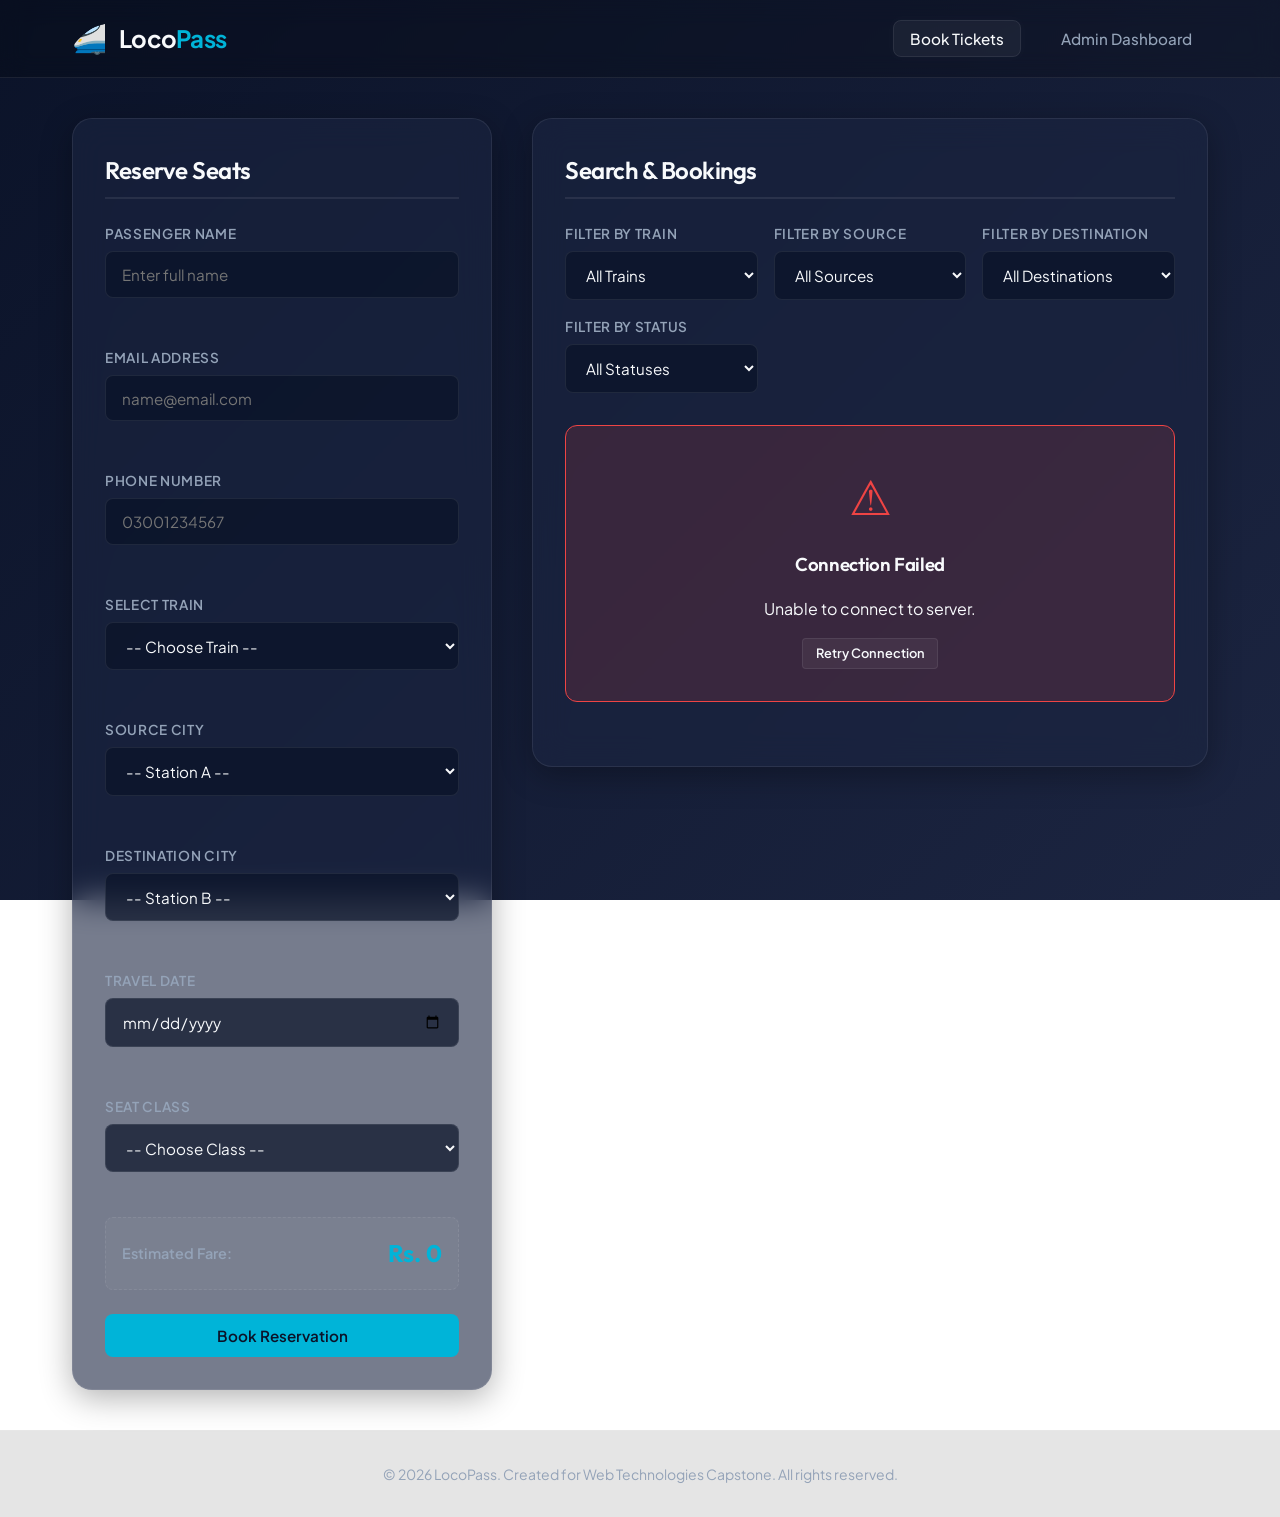
<file: index.html>
<!DOCTYPE html>
<html lang="en">
<head>
    <meta charset="UTF-8">
    <meta name="viewport" content="width=device-width, initial-scale=1.0">
    <meta name="description" content="LocoPass - Book your train tickets easily online with real-time reservation tracking.">
    <title>LocoPass - Railway Reservation System</title>
    <!-- Linking external custom stylesheet -->
    <link rel="stylesheet" href="style.css">
</head>
<body class="user-page">

    <!-- Header Navigation Section -->
    <header>
        <div class="nav-container">
            <a href="index.html" class="logo-group" id="logo-link">
                <span class="logo-icon">🚄</span>
                <span class="logo-text">Loco<span>Pass</span></span>
            </a>
            <nav aria-label="Main Navigation">
                <ul>
                    <li><a href="index.html" class="active" id="nav-home">Book Tickets</a></li>
                    <li><a href="admin.html" id="nav-admin">Admin Dashboard</a></li>
                </ul>
            </nav>
        </div>
    </header>

    <!-- Main Content Area -->
    <main>
        <div class="user-layout">
            
            <!-- Left Column: Reservation Form Section -->
            <section class="glass-panel" aria-labelledby="form-heading">
                <h2 id="form-heading" class="form-title">Reserve Seats</h2>
                
                <!-- Ticket Reservation Form -->
                <form id="reservation-form" novalidate>
                    <div class="form-grid">
                        
                        <!-- Passenger Name Field -->
                        <div class="form-group full-width">
                            <label for="passengerName">Passenger Name</label>
                            <input type="text" id="passengerName" name="passengerName" placeholder="Enter full name" required>
                            <span id="name-error" class="error-message" aria-live="polite"></span>
                        </div>
                        
                        <!-- Email Field -->
                        <div class="form-group">
                            <label for="email">Email Address</label>
                            <input type="email" id="email" name="email" placeholder="name@email.com" required>
                            <span id="email-error" class="error-message" aria-live="polite"></span>
                        </div>
                        
                        <!-- Phone Number Field -->
                        <div class="form-group">
                            <label for="phone">Phone Number</label>
                            <input type="tel" id="phone" name="phone" placeholder="03001234567" required>
                            <span id="phone-error" class="error-message" aria-live="polite"></span>
                        </div>

                        <!-- Train Select Dropdown -->
                        <div class="form-group full-width">
                            <label for="trainName">Select Train</label>
                            <select id="trainName" name="trainName" required>
                                <option value="">-- Choose Train --</option>
                                <option value="Green Line Express">Green Line Express (Lahore ⇄ Karachi)</option>
                                <option value="Karakoram Express">Karakoram Express (Karachi ⇄ Lahore)</option>
                                <option value="Tezgam Express">Tezgam Express (Rawalpindi ⇄ Karachi)</option>
                                <option value="Shalimar Express">Shalimar Express (Lahore ⇄ Multan)</option>
                                <option value="Jaffar Express">Jaffar Express (Peshawar ⇄ Quetta)</option>
                            </select>
                            <span id="train-error" class="error-message" aria-live="polite"></span>
                        </div>

                        <!-- Source Station Field -->
                        <div class="form-group">
                            <label for="source">Source City</label>
                            <select id="source" name="source" required>
                                <option value="">-- Station A --</option>
                                <option value="Lahore">Lahore</option>
                                <option value="Karachi">Karachi</option>
                                <option value="Islamabad">Islamabad</option>
                                <option value="Rawalpindi">Rawalpindi</option>
                                <option value="Peshawar">Peshawar</option>
                                <option value="Quetta">Quetta</option>
                                <option value="Multan">Multan</option>
                            </select>
                            <span id="source-error" class="error-message" aria-live="polite"></span>
                        </div>

                        <!-- Destination Station Field -->
                        <div class="form-group">
                            <label for="destination">Destination City</label>
                            <select id="destination" name="destination" required>
                                <option value="">-- Station B --</option>
                                <option value="Lahore">Lahore</option>
                                <option value="Karachi">Karachi</option>
                                <option value="Islamabad">Islamabad</option>
                                <option value="Rawalpindi">Rawalpindi</option>
                                <option value="Peshawar">Peshawar</option>
                                <option value="Quetta">Quetta</option>
                                <option value="Multan">Multan</option>
                            </select>
                            <span id="destination-error" class="error-message" aria-live="polite"></span>
                        </div>

                        <!-- Travel Date Field -->
                        <div class="form-group">
                            <label for="travelDate">Travel Date</label>
                            <input type="date" id="travelDate" name="travelDate" required>
                            <span id="date-error" class="error-message" aria-live="polite"></span>
                        </div>

                        <!-- Seat Class Selection -->
                        <div class="form-group">
                            <label for="seatClass">Seat Class</label>
                            <select id="seatClass" name="seatClass" required>
                                <option value="">-- Choose Class --</option>
                                <option value="Economy">Economy Class</option>
                                <option value="AC Standard">AC Standard</option>
                                <option value="AC Business">AC Business</option>
                                <option value="First Class Sleeper">First Class Sleeper</option>
                            </select>
                            <span id="class-error" class="error-message" aria-live="polite"></span>
                        </div>
                    </div>

                    <!-- Dynamic Live Price Widget -->
                    <div class="price-display-wrapper">
                        <span class="price-display-label">Estimated Fare:</span>
                        <span class="price-display-value" id="estimated-price">Rs. 0</span>
                    </div>

                    <div style="margin-top: 1.5rem;">
                        <button type="submit" class="btn btn-primary" style="width: 100%;" id="submit-booking-btn">
                            Book Reservation
                        </button>
                    </div>
                </form>
            </section>

            <!-- Right Column: Filtering & Reservations List -->
            <section aria-labelledby="reservations-heading">
                <div class="glass-panel">
                    <h2 id="reservations-heading" class="form-title" style="margin-bottom: 1.5rem;">Search & Bookings</h2>
                    
                    <!-- Search Filters Row -->
                    <div class="filters-panel">
                        <div class="form-group">
                            <label for="filter-train">Filter by Train</label>
                            <select id="filter-train">
                                <option value="">All Trains</option>
                                <option value="Green Line Express">Green Line Express</option>
                                <option value="Karakoram Express">Karakoram Express</option>
                                <option value="Tezgam Express">Tezgam Express</option>
                                <option value="Shalimar Express">Shalimar Express</option>
                                <option value="Jaffar Express">Jaffar Express</option>
                            </select>
                        </div>
                        <div class="form-group">
                            <label for="filter-source">Filter by Source</label>
                            <select id="filter-source">
                                <option value="">All Sources</option>
                                <option value="Lahore">Lahore</option>
                                <option value="Karachi">Karachi</option>
                                <option value="Islamabad">Islamabad</option>
                                <option value="Rawalpindi">Rawalpindi</option>
                                <option value="Peshawar">Peshawar</option>
                                <option value="Quetta">Quetta</option>
                                <option value="Multan">Multan</option>
                            </select>
                        </div>
                        <div class="form-group">
                            <label for="filter-destination">Filter by Destination</label>
                            <select id="filter-destination">
                                <option value="">All Destinations</option>
                                <option value="Lahore">Lahore</option>
                                <option value="Karachi">Karachi</option>
                                <option value="Islamabad">Islamabad</option>
                                <option value="Rawalpindi">Rawalpindi</option>
                                <option value="Peshawar">Peshawar</option>
                                <option value="Quetta">Quetta</option>
                                <option value="Multan">Multan</option>
                            </select>
                        </div>
                        <div class="form-group">
                            <label for="filter-status">Filter by Status</label>
                            <select id="filter-status">
                                <option value="">All Statuses</option>
                                <option value="Confirmed">Confirmed</option>
                                <option value="Pending">Pending</option>
                            </select>
                        </div>
                    </div>

                    <!-- Dynamic Render Targets: Loaders, Errors, Cards -->
                    <div id="loading-state" class="loading-indicator" style="display: none;">
                        <div class="spinner"></div>
                        <p id="loading-text">Loading reservations...</p>
                    </div>

                    <div id="error-state" class="error-state-card" style="display: none;">
                        <span class="error-state-icon">⚠</span>
                        <h3>Connection Failed</h3>
                        <p id="error-text">Unable to connect to server.</p>
                        <button class="btn btn-secondary btn-sm" id="retry-btn">Retry Connection</button>
                    </div>

                    <div id="reservations-list" class="reservations-container">
                        <!-- Reservation cards populated dynamically via JS -->
                    </div>
                </div>
            </section>
        </div>
    </main>

    <!-- Footer Area -->
    <footer>
        <p>&copy; 2026 LocoPass. Created for Web Technologies Capstone. All rights reserved.</p>
    </footer>

    <!-- Plain JavaScript File -->
    <script src="app.js"></script>
</body>
</html>
</file>
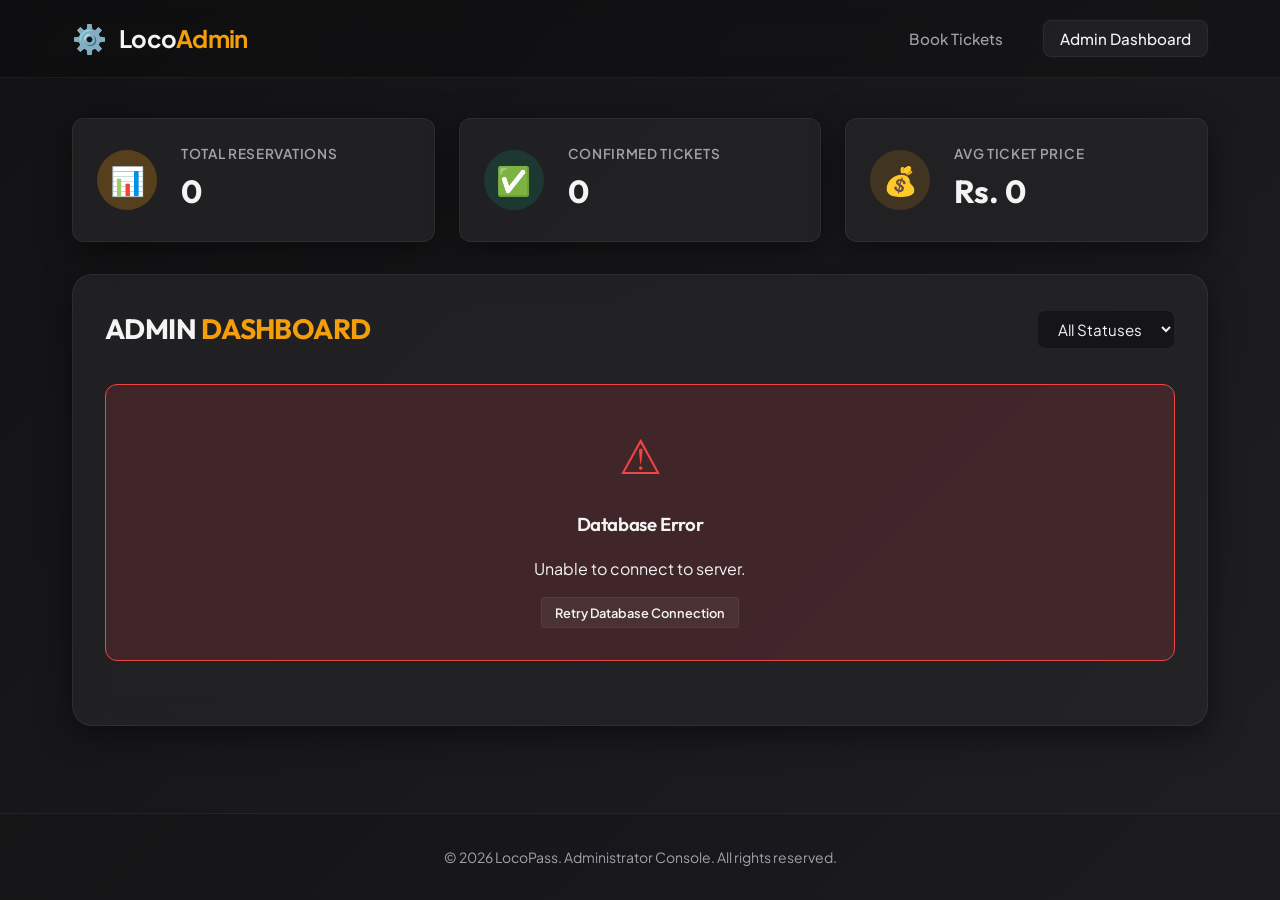
<file: admin.html>
<!DOCTYPE html>
<html lang="en">
<head>
    <meta charset="UTF-8">
    <meta name="viewport" content="width=device-width, initial-scale=1.0">
    <meta name="description" content="LocoPass Admin Dashboard - Manage bookings, analyze statistics, edit reservations, and coordinate operations.">
    <title>LocoPass - Admin Dashboard</title>
    <!-- Linking shared custom stylesheet -->
    <link rel="stylesheet" href="style.css">
</head>
<body class="admin-page">

    <!-- Header Navigation Section -->
    <header>
        <div class="nav-container">
            <a href="admin.html" class="logo-group" id="admin-logo-link">
                <span class="logo-icon">⚙️</span>
                <span class="logo-text">Loco<span>Admin</span></span>
            </a>
            <nav aria-label="Administrative Navigation">
                <ul>
                    <li><a href="index.html" id="nav-book">Book Tickets</a></li>
                    <li><a href="admin.html" class="active" id="nav-dashboard">Admin Dashboard</a></li>
                </ul>
            </nav>
        </div>
    </header>

    <!-- Main Content Area -->
    <main>
        <div class="admin-section">
            
            <!-- Dashboard Stats Summary Widgets -->
            <section class="stats-grid" aria-label="Summary Statistics">
                
                <!-- Stat Card 1: Total Bookings -->
                <div class="stat-card" id="stat-total-reservations">
                    <div class="stat-icon" aria-hidden="true">📊</div>
                    <div class="stat-info">
                        <span class="stat-title">Total Reservations</span>
                        <span class="stat-value" id="stats-total">0</span>
                    </div>
                </div>

                <!-- Stat Card 2: Confirmed Bookings -->
                <div class="stat-card" id="stat-confirmed-tickets">
                    <div class="stat-icon" style="background-color: rgba(16, 185, 129, 0.15); color: #10b981;" aria-hidden="true">✅</div>
                    <div class="stat-info">
                        <span class="stat-title">Confirmed Tickets</span>
                        <span class="stat-value" id="stats-confirmed">0</span>
                    </div>
                </div>

                <!-- Stat Card 3: Average Ticket Price -->
                <div class="stat-card" id="stat-average-price">
                    <div class="stat-icon" style="background-color: rgba(245, 158, 11, 0.15); color: #f59e0b;" aria-hidden="true">💰</div>
                    <div class="stat-info">
                        <span class="stat-title">Avg Ticket Price</span>
                        <span class="stat-value" id="stats-average">Rs. 0</span>
                    </div>
                </div>
            </section>

            <!-- Editing Form Panel (Drawer style - displayed when editing) -->
            <section id="edit-drawer-panel" class="glass-panel edit-drawer" aria-labelledby="edit-heading">
                <div class="edit-drawer-header">
                    <h3 id="edit-heading" class="edit-drawer-title">Modify Reservation</h3>
                    <button class="btn btn-secondary btn-sm" id="cancel-edit-btn" type="button">Close Panel</button>
                </div>
                
                <!-- Admin Edit Form -->
                <form id="edit-reservation-form" novalidate>
                    <!-- Track active reservation ID internally -->
                    <input type="hidden" id="edit-res-id" name="id">

                    <div class="form-grid">
                        
                        <!-- Passenger Name Field -->
                        <div class="form-group">
                            <label for="editPassengerName">Passenger Name</label>
                            <input type="text" id="editPassengerName" name="passengerName" placeholder="Enter name" required>
                            <span id="edit-name-error" class="error-message" aria-live="polite"></span>
                        </div>
                        
                        <!-- Email Field -->
                        <div class="form-group">
                            <label for="editEmail">Email Address</label>
                            <input type="email" id="editEmail" name="email" placeholder="name@email.com" required>
                            <span id="edit-email-error" class="error-message" aria-live="polite"></span>
                        </div>
                        
                        <!-- Phone Number Field -->
                        <div class="form-group">
                            <label for="editPhone">Phone Number</label>
                            <input type="tel" id="editPhone" name="phone" placeholder="03001234567" required>
                            <span id="edit-phone-error" class="error-message" aria-live="polite"></span>
                        </div>

                        <!-- Train Selection Field -->
                        <div class="form-group">
                            <label for="editTrainName">Select Train</label>
                            <select id="editTrainName" name="trainName" required>
                                <option value="">-- Choose Train --</option>
                                <option value="Green Line Express">Green Line Express</option>
                                <option value="Karakoram Express">Karakoram Express</option>
                                <option value="Tezgam Express">Tezgam Express</option>
                                <option value="Shalimar Express">Shalimar Express</option>
                                <option value="Jaffar Express">Jaffar Express</option>
                            </select>
                            <span id="edit-train-error" class="error-message" aria-live="polite"></span>
                        </div>

                        <!-- Source Station -->
                        <div class="form-group">
                            <label for="editSource">Source Station</label>
                            <select id="editSource" name="source" required>
                                <option value="">-- Choose Station --</option>
                                <option value="Lahore">Lahore</option>
                                <option value="Karachi">Karachi</option>
                                <option value="Islamabad">Islamabad</option>
                                <option value="Rawalpindi">Rawalpindi</option>
                                <option value="Peshawar">Peshawar</option>
                                <option value="Quetta">Quetta</option>
                                <option value="Multan">Multan</option>
                            </select>
                            <span id="edit-source-error" class="error-message" aria-live="polite"></span>
                        </div>

                        <!-- Destination Station -->
                        <div class="form-group">
                            <label for="editDestination">Destination Station</label>
                            <select id="editDestination" name="destination" required>
                                <option value="">-- Choose Station --</option>
                                <option value="Lahore">Lahore</option>
                                <option value="Karachi">Karachi</option>
                                <option value="Islamabad">Islamabad</option>
                                <option value="Rawalpindi">Rawalpindi</option>
                                <option value="Peshawar">Peshawar</option>
                                <option value="Quetta">Quetta</option>
                                <option value="Multan">Multan</option>
                            </select>
                            <span id="edit-destination-error" class="error-message" aria-live="polite"></span>
                        </div>

                        <!-- Travel Date -->
                        <div class="form-group">
                            <label for="editTravelDate">Travel Date</label>
                            <input type="date" id="editTravelDate" name="travelDate" required>
                            <span id="edit-date-error" class="error-message" aria-live="polite"></span>
                        </div>

                        <!-- Seat Class -->
                        <div class="form-group">
                            <label for="editSeatClass">Seat Class</label>
                            <select id="editSeatClass" name="seatClass" required>
                                <option value="">-- Choose Class --</option>
                                <option value="Economy">Economy Class</option>
                                <option value="AC Standard">AC Standard</option>
                                <option value="AC Business">AC Business</option>
                                <option value="First Class Sleeper">First Class Sleeper</option>
                            </select>
                            <span id="edit-class-error" class="error-message" aria-live="polite"></span>
                        </div>

                        <!-- Ticket Price -->
                        <div class="form-group">
                            <label for="editTicketPrice">Ticket Price (Rs.)</label>
                            <input type="number" id="editTicketPrice" name="ticketPrice" min="0" placeholder="Price" required>
                            <span id="edit-price-error" class="error-message" aria-live="polite"></span>
                        </div>

                        <!-- Ticket Status -->
                        <div class="form-group">
                            <label for="editStatus">Booking Status</label>
                            <select id="editStatus" name="status" required>
                                <option value="Confirmed">Confirmed</option>
                                <option value="Pending">Pending</option>
                            </select>
                            <span id="edit-status-error" class="error-message" aria-live="polite"></span>
                        </div>
                    </div>

                    <div style="margin-top: 1.5rem; display: flex; gap: 1rem; justify-content: flex-end;">
                        <button type="button" class="btn btn-secondary" id="discard-edit-btn">Cancel</button>
                        <button type="submit" class="btn btn-primary" id="save-edit-btn">Save Changes</button>
                    </div>
                </form>
            </section>

            <!-- Table Section (Database Grid) -->
            <section class="glass-panel" aria-labelledby="grid-heading">
                <div class="admin-actions-bar">
                    <h2 id="grid-heading" class="admin-title">ADMIN <span>DASHBOARD</span></h2>
                    <!-- Mini Search/Filter Row -->
                    <div style="display: flex; gap: 0.5rem; flex-wrap: wrap;">
                        <select id="admin-filter-status" style="width: auto; padding: 0.5rem 1rem;">
                            <option value="">All Statuses</option>
                            <option value="Confirmed">Confirmed</option>
                            <option value="Pending">Pending</option>
                        </select>
                    </div>
                </div>

                <!-- Loaders & Error states -->
                <div id="admin-loading-state" class="loading-indicator" style="display: none;">
                    <div class="spinner"></div>
                    <p>Loading reservations...</p>
                </div>

                <div id="admin-error-state" class="error-state-card" style="display: none;">
                    <span class="error-state-icon">⚠</span>
                    <h3>Database Error</h3>
                    <p>Unable to connect to server.</p>
                    <button class="btn btn-secondary btn-sm" id="admin-retry-btn">Retry Database Connection</button>
                </div>

                <!-- Table Grid -->
                <div class="table-wrapper" id="admin-table-container">
                    <table>
                        <thead>
                            <tr>
                                <th scope="col">ID</th>
                                <th scope="col">Passenger Details</th>
                                <th scope="col">Train</th>
                                <th scope="col">Route</th>
                                <th scope="col">Travel Date</th>
                                <th scope="col">Class</th>
                                <th scope="col">Price</th>
                                <th scope="col">Status</th>
                                <th scope="col">Actions</th>
                            </tr>
                        </thead>
                        <tbody id="admin-reservations-table-body">
                            <!-- Populated dynamically via admin.js -->
                        </tbody>
                    </table>
                </div>
            </section>
        </div>
    </main>

    <!-- Footer Section -->
    <footer>
        <p>&copy; 2026 LocoPass. Administrator Console. All rights reserved.</p>
    </footer>

    <!-- Plain JavaScript File -->
    <script src="admin.js"></script>
</body>
</html>
</file>
<file: style.css>
/* 
 ==========================================
  LocoPass - Railway Reservation System CSS
 ==========================================
  - Custom responsive layout utilizing CSS Grid and Flexbox.
  - Separate color themes using body-level classes.
  - Smooth micro-animations and transitions.
  - Complete glassmorphism style for forms/cards.
*/

/* --- Google Fonts Import --- */
@import url('https://fonts.googleapis.com/css2?family=Outfit:wght@300;400;500;600;700&family=Plus+Jakarta+Sans:wght@300;400;500;600;700&display=swap');

/* --- Reset & Global Defaults --- */
* {
    margin: 0;
    padding: 0;
    box-sizing: border-box;
}

:root {
    /* Fonts */
    --font-heading: 'Outfit', sans-serif;
    --font-body: 'Plus Jakarta Sans', sans-serif;

    /* Theme-independent colors */
    --color-success: #10b981;
    --color-success-bg: rgba(16, 185, 129, 0.15);
    --color-pending: #f59e0b;
    --color-pending-bg: rgba(245, 158, 11, 0.15);
    --color-error: #ef4444;
    --color-error-bg: rgba(239, 68, 68, 0.15);
    
    /* Layout Sizes */
    --radius-sm: 8px;
    --radius-md: 12px;
    --radius-lg: 20px;
    --transition-fast: 0.2s ease;
    --transition-normal: 0.3s cubic-bezier(0.4, 0, 0.2, 1);
}

/* --- Theme Variable Definitions --- */

/* User Panel (Teal & Slate Navy) */
body.user-page {
    --bg-gradient: linear-gradient(135deg, #0b1329 0%, #1c2541 100%);
    --surface-color: rgba(28, 37, 65, 0.6);
    --surface-solid: #1c2541;
    --accent-color: #00b4d8;
    --accent-hover: #90e0ef;
    --accent-glow: rgba(0, 180, 216, 0.25);
    --text-main: #f8fafc;
    --text-muted: #94a3b8;
    --border-color: rgba(255, 255, 255, 0.08);
    --input-bg: rgba(11, 19, 41, 0.7);
    --card-shadow: 0 8px 32px 0 rgba(0, 0, 0, 0.3);
}

/* Admin Panel (Amber Gold & Dark Charcoal) */
body.admin-page {
    --bg-gradient: linear-gradient(135deg, #121214 0%, #1f1f23 100%);
    --surface-color: rgba(39, 39, 42, 0.65);
    --surface-solid: #27272a;
    --accent-color: #f59e0b;
    --accent-hover: #fbbf24;
    --accent-glow: rgba(245, 158, 11, 0.25);
    --text-main: #f4f4f5;
    --text-muted: #a1a1aa;
    --border-color: rgba(255, 255, 255, 0.06);
    --input-bg: rgba(18, 18, 20, 0.75);
    --card-shadow: 0 8px 32px 0 rgba(0, 0, 0, 0.5);
}

/* --- Base Typography & Scrollbar --- */
body {
    font-family: var(--font-body);
    background: var(--bg-gradient);
    color: var(--text-main);
    min-height: 100vh;
    display: flex;
    flex-direction: column;
    overflow-x: hidden;
    line-height: 1.6;
    background-attachment: fixed;
}

h1, h2, h3, h4 {
    font-family: var(--font-heading);
    font-weight: 600;
    letter-spacing: -0.02em;
}

/* Custom Scrollbar */
::-webkit-scrollbar {
    width: 8px;
    height: 8px;
}
::-webkit-scrollbar-track {
    background: rgba(0, 0, 0, 0.1);
}
::-webkit-scrollbar-thumb {
    background: rgba(255, 255, 255, 0.15);
    border-radius: 4px;
}
::-webkit-scrollbar-thumb:hover {
    background: rgba(255, 255, 255, 0.25);
}

/* --- Layout Elements --- */

/* Header / Navigation */
header {
    backdrop-filter: blur(12px);
    -webkit-backdrop-filter: blur(12px);
    background: rgba(0, 0, 0, 0.2);
    border-bottom: 1px solid var(--border-color);
    position: sticky;
    top: 0;
    z-index: 100;
}

.nav-container {
    max-width: 1200px;
    margin: 0 auto;
    padding: 1rem 2rem;
    display: flex;
    justify-content: space-between;
    align-items: center;
}

.logo-group {
    display: flex;
    align-items: center;
    gap: 0.75rem;
    text-decoration: none;
}

.logo-icon {
    font-size: 1.75rem;
}

.logo-text {
    font-size: 1.5rem;
    color: var(--text-main);
    font-weight: 700;
    letter-spacing: -0.03em;
}

.logo-text span {
    color: var(--accent-color);
}

nav ul {
    display: flex;
    list-style: none;
    gap: 1.5rem;
    align-items: center;
}

nav a {
    color: var(--text-muted);
    text-decoration: none;
    font-weight: 500;
    font-size: 0.95rem;
    transition: var(--transition-fast);
    padding: 0.5rem 1rem;
    border-radius: var(--radius-sm);
}

nav a:hover, nav a.active {
    color: var(--text-main);
    background: rgba(255, 255, 255, 0.05);
}

nav a.active {
    border: 1px solid var(--border-color);
    box-shadow: 0 0 10px rgba(255, 255, 255, 0.02);
}

/* Main Container */
main {
    flex: 1;
    max-width: 1200px;
    width: 100%;
    margin: 0 auto;
    padding: 2.5rem 2rem;
    animation: fadeIn 0.4s ease-out;
}

/* Footer */
footer {
    text-align: center;
    padding: 2rem;
    border-top: 1px solid var(--border-color);
    background: rgba(0, 0, 0, 0.1);
    color: var(--text-muted);
    font-size: 0.875rem;
}

/* --- Common UI Components --- */

/* Glassmorphic Panel / Card */
.glass-panel {
    background: var(--surface-color);
    backdrop-filter: blur(16px);
    -webkit-backdrop-filter: blur(16px);
    border: 1px solid var(--border-color);
    border-radius: var(--radius-lg);
    padding: 2rem;
    box-shadow: var(--card-shadow);
}

/* Buttons */
.btn {
    display: inline-flex;
    align-items: center;
    justify-content: center;
    gap: 0.5rem;
    padding: 0.75rem 1.5rem;
    font-family: var(--font-body);
    font-weight: 600;
    font-size: 0.95rem;
    border-radius: var(--radius-sm);
    border: none;
    cursor: pointer;
    transition: var(--transition-normal);
}

.btn-primary {
    background: var(--accent-color);
    color: #0b1329;
}

body.admin-page .btn-primary {
    color: #121214;
}

.btn-primary:hover {
    background: var(--accent-hover);
    transform: translateY(-2px);
    box-shadow: 0 4px 15px var(--accent-glow);
}

.btn-secondary {
    background: rgba(255, 255, 255, 0.05);
    color: var(--text-main);
    border: 1px solid var(--border-color);
}

.btn-secondary:hover {
    background: rgba(255, 255, 255, 0.1);
}

.btn-danger {
    background: var(--color-error);
    color: #fff;
}

.btn-danger:hover {
    background: #ff6b6b;
    transform: translateY(-2px);
    box-shadow: 0 4px 15px rgba(239, 68, 68, 0.3);
}

.btn:active {
    transform: translateY(0);
}

/* Form Styles */
.form-title {
    margin-bottom: 1.5rem;
    font-size: 1.5rem;
    border-bottom: 2px solid var(--border-color);
    padding-bottom: 0.5rem;
    color: var(--text-main);
}

.form-grid {
    display: grid;
    grid-template-columns: repeat(auto-fit, minmax(220px, 1fr));
    gap: 1.25rem;
}

.form-group {
    display: flex;
    flex-direction: column;
    gap: 0.4rem;
}

.form-group.full-width {
    grid-column: 1 / -1;
}

label {
    font-size: 0.85rem;
    font-weight: 600;
    color: var(--text-muted);
    text-transform: uppercase;
    letter-spacing: 0.05em;
}

input, select {
    background: var(--input-bg);
    border: 1px solid var(--border-color);
    border-radius: var(--radius-sm);
    padding: 0.8rem 1rem;
    color: var(--text-main);
    font-family: var(--font-body);
    font-size: 0.95rem;
    transition: var(--transition-fast);
    outline: none;
    width: 100%;
}

input:focus, select:focus {
    border-color: var(--accent-color);
    box-shadow: 0 0 0 3px var(--accent-glow);
}

input.input-error, select.input-error {
    border-color: var(--color-error) !important;
    box-shadow: 0 0 0 3px rgba(239, 68, 68, 0.15) !important;
}

/* Real-time Inline Error Styling */
.error-message {
    color: #ff6b6b;
    font-size: 0.8rem;
    font-weight: 500;
    min-height: 1.2rem;
    margin-top: 0.2rem;
    display: block;
    animation: slideDown 0.2s ease-out;
}

/* Real-time Price Display Widget */
.price-display-wrapper {
    margin-top: 1rem;
    padding: 1rem;
    background: rgba(255, 255, 255, 0.03);
    border: 1px dashed var(--border-color);
    border-radius: var(--radius-sm);
    display: flex;
    justify-content: space-between;
    align-items: center;
}

.price-display-label {
    font-weight: 600;
    font-size: 0.9rem;
    color: var(--text-muted);
}

.price-display-value {
    font-family: var(--font-heading);
    font-size: 1.5rem;
    font-weight: 700;
    color: var(--accent-color);
}

/* Loading & Error Indicators */
.loading-indicator {
    display: flex;
    flex-direction: column;
    align-items: center;
    justify-content: center;
    padding: 4rem 2rem;
    gap: 1.5rem;
    color: var(--text-muted);
}

.spinner {
    width: 50px;
    height: 50px;
    border: 4px solid rgba(255, 255, 255, 0.05);
    border-top: 4px solid var(--accent-color);
    border-radius: 50%;
    animation: spin 1s linear infinite;
}

.error-state-card {
    background: var(--color-error-bg);
    border: 1px solid var(--color-error);
    border-radius: var(--radius-md);
    padding: 2rem;
    text-align: center;
    color: var(--text-main);
    display: flex;
    flex-direction: column;
    align-items: center;
    gap: 1rem;
    margin: 2rem 0;
}

.error-state-icon {
    font-size: 3rem;
    color: var(--color-error);
}

/* Status Badges */
.badge {
    display: inline-flex;
    align-items: center;
    padding: 0.25rem 0.75rem;
    border-radius: 50px;
    font-size: 0.75rem;
    font-weight: 700;
    text-transform: uppercase;
    letter-spacing: 0.05em;
}

.badge-confirmed {
    background: var(--color-success-bg);
    color: var(--color-success);
    border: 1px solid rgba(16, 185, 129, 0.3);
}

.badge-pending {
    background: var(--color-pending-bg);
    color: var(--color-pending);
    border: 1px solid rgba(245, 158, 11, 0.3);
}

/* --- Layout: User Panel Dashboard --- */
.user-layout {
    display: grid;
    grid-template-columns: 1fr;
    gap: 2.5rem;
}

@media (min-width: 992px) {
    .user-layout {
        grid-template-columns: 420px 1fr;
        align-items: start;
    }
}

/* Filtering Layout */
.filters-panel {
    display: grid;
    grid-template-columns: repeat(auto-fit, minmax(180px, 1fr));
    gap: 1rem;
    margin-bottom: 2rem;
}

/* Reservations Feed */
.reservations-container {
    display: flex;
    flex-direction: column;
    gap: 1rem;
}

/* Booking Card (Glassmorphic) */
.ticket-card {
    background: var(--surface-color);
    border: 1px solid var(--border-color);
    border-radius: var(--radius-md);
    padding: 1.5rem;
    position: relative;
    overflow: hidden;
    transition: var(--transition-normal);
    animation: slideUp 0.3s ease-out;
}

.ticket-card:hover {
    transform: translateY(-3px);
    border-color: rgba(255, 255, 255, 0.15);
    box-shadow: var(--card-shadow);
}

/* Train ticket styling details */
.ticket-header {
    display: flex;
    justify-content: space-between;
    align-items: center;
    border-bottom: 1px dashed var(--border-color);
    padding-bottom: 0.75rem;
    margin-bottom: 1rem;
}

.ticket-train-info {
    display: flex;
    align-items: center;
    gap: 0.5rem;
}

.ticket-train-name {
    font-weight: 700;
    font-size: 1.1rem;
    color: var(--text-main);
}

.ticket-route {
    display: flex;
    align-items: center;
    gap: 1.25rem;
    margin-bottom: 1rem;
}

.route-node {
    display: flex;
    flex-direction: column;
}

.route-city {
    font-family: var(--font-heading);
    font-size: 1.25rem;
    font-weight: 700;
    color: var(--text-main);
}

.route-label {
    font-size: 0.75rem;
    color: var(--text-muted);
    text-transform: uppercase;
}

.route-arrow {
    color: var(--accent-color);
    font-size: 1.5rem;
    position: relative;
    top: -4px;
}

.ticket-details-grid {
    display: grid;
    grid-template-columns: repeat(2, 1fr);
    gap: 0.75rem 1.5rem;
    margin-bottom: 1rem;
    font-size: 0.9rem;
}

.detail-item {
    display: flex;
    flex-direction: column;
}

.detail-label {
    font-size: 0.75rem;
    color: var(--text-muted);
}

.detail-value {
    font-weight: 500;
    color: var(--text-main);
}

.ticket-footer {
    display: flex;
    justify-content: space-between;
    align-items: center;
    border-top: 1px solid var(--border-color);
    padding-top: 0.75rem;
}

.ticket-passenger {
    display: flex;
    flex-direction: column;
}

.passenger-name {
    font-weight: 600;
    color: var(--text-main);
}

.passenger-contact {
    font-size: 0.75rem;
    color: var(--text-muted);
}

.ticket-price-badge {
    font-family: var(--font-heading);
    font-size: 1.2rem;
    font-weight: 700;
    color: var(--accent-color);
}

.no-records {
    padding: 3rem;
    text-align: center;
    color: var(--text-muted);
    border: 1px dashed var(--border-color);
    border-radius: var(--radius-md);
    background: rgba(255, 255, 255, 0.01);
}

/* --- Layout: Admin Dashboard --- */
.admin-section {
    display: flex;
    flex-direction: column;
    gap: 2rem;
}

/* Dashboard Stats Grid */
.stats-grid {
    display: grid;
    grid-template-columns: repeat(auto-fit, minmax(280px, 1fr));
    gap: 1.5rem;
}

.stat-card {
    background: var(--surface-color);
    border: 1px solid var(--border-color);
    border-radius: var(--radius-md);
    padding: 1.5rem;
    display: flex;
    align-items: center;
    gap: 1.5rem;
    box-shadow: var(--card-shadow);
    transition: var(--transition-normal);
}

.stat-card:hover {
    transform: translateY(-2px);
    border-color: rgba(255, 255, 255, 0.12);
}

.stat-icon {
    width: 60px;
    height: 60px;
    background: var(--accent-glow);
    border-radius: 50%;
    display: flex;
    align-items: center;
    justify-content: center;
    font-size: 1.75rem;
    color: var(--accent-color);
}

.stat-info {
    display: flex;
    flex-direction: column;
}

.stat-title {
    font-size: 0.85rem;
    font-weight: 600;
    color: var(--text-muted);
    text-transform: uppercase;
    letter-spacing: 0.05em;
}

.stat-value {
    font-family: var(--font-heading);
    font-size: 2rem;
    font-weight: 700;
    color: var(--text-main);
    margin-top: 0.1rem;
}

/* Admin Grid Actions */
.admin-actions-bar {
    display: flex;
    flex-wrap: wrap;
    justify-content: space-between;
    align-items: center;
    gap: 1.5rem;
    margin-bottom: 1.5rem;
}

.admin-title {
    font-size: 1.75rem;
    font-weight: 700;
    color: var(--text-main);
}

.admin-title span {
    color: var(--accent-color);
}

/* Responsive Table Wrapper */
.table-wrapper {
    width: 100%;
    overflow-x: auto;
    border-radius: var(--radius-md);
    border: 1px solid var(--border-color);
    background: var(--surface-color);
    box-shadow: var(--card-shadow);
}

table {
    width: 100%;
    border-collapse: collapse;
    text-align: left;
    font-size: 0.9rem;
    min-width: 900px;
}

th, td {
    padding: 1rem 1.25rem;
    border-bottom: 1px solid var(--border-color);
}

th {
    background: rgba(0, 0, 0, 0.2);
    font-family: var(--font-heading);
    font-weight: 600;
    color: var(--text-muted);
    text-transform: uppercase;
    font-size: 0.8rem;
    letter-spacing: 0.05em;
}

tr:last-child td {
    border-bottom: none;
}

tr {
    transition: var(--transition-fast);
}

tr:hover td {
    background: rgba(255, 255, 255, 0.02);
}

.table-passenger-info {
    display: flex;
    flex-direction: column;
}

.table-passenger-name {
    font-weight: 600;
    color: var(--text-main);
}

.table-passenger-contact {
    font-size: 0.75rem;
    color: var(--text-muted);
}

.actions-cell {
    display: flex;
    gap: 0.5rem;
}

.btn-sm {
    padding: 0.4rem 0.8rem;
    font-size: 0.8rem;
    border-radius: 4px;
}

/* Admin Editing Section Overlay / Embedded Drawer */
.edit-drawer {
    display: none; /* Controlled via JS */
    margin-top: 2rem;
    animation: slideDown 0.4s ease;
}

.edit-drawer.active {
    display: block;
}

.edit-drawer-header {
    display: flex;
    justify-content: space-between;
    align-items: center;
    border-bottom: 1px solid var(--border-color);
    padding-bottom: 0.75rem;
    margin-bottom: 1.5rem;
}

.edit-drawer-title {
    font-size: 1.35rem;
    color: var(--accent-color);
    font-weight: 600;
}

/* --- Keyframe Animations --- */
@keyframes fadeIn {
    from {
        opacity: 0;
    }
    to {
        opacity: 1;
    }
}

@keyframes slideUp {
    from {
        opacity: 0;
        transform: translateY(15px);
    }
    to {
        opacity: 1;
        transform: translateY(0);
    }
}

@keyframes slideDown {
    from {
        opacity: 0;
        transform: translateY(-10px);
    }
    to {
        opacity: 1;
        transform: translateY(0);
    }
}

@keyframes spin {
    to {
        transform: rotate(360deg);
    }
}
</file>
